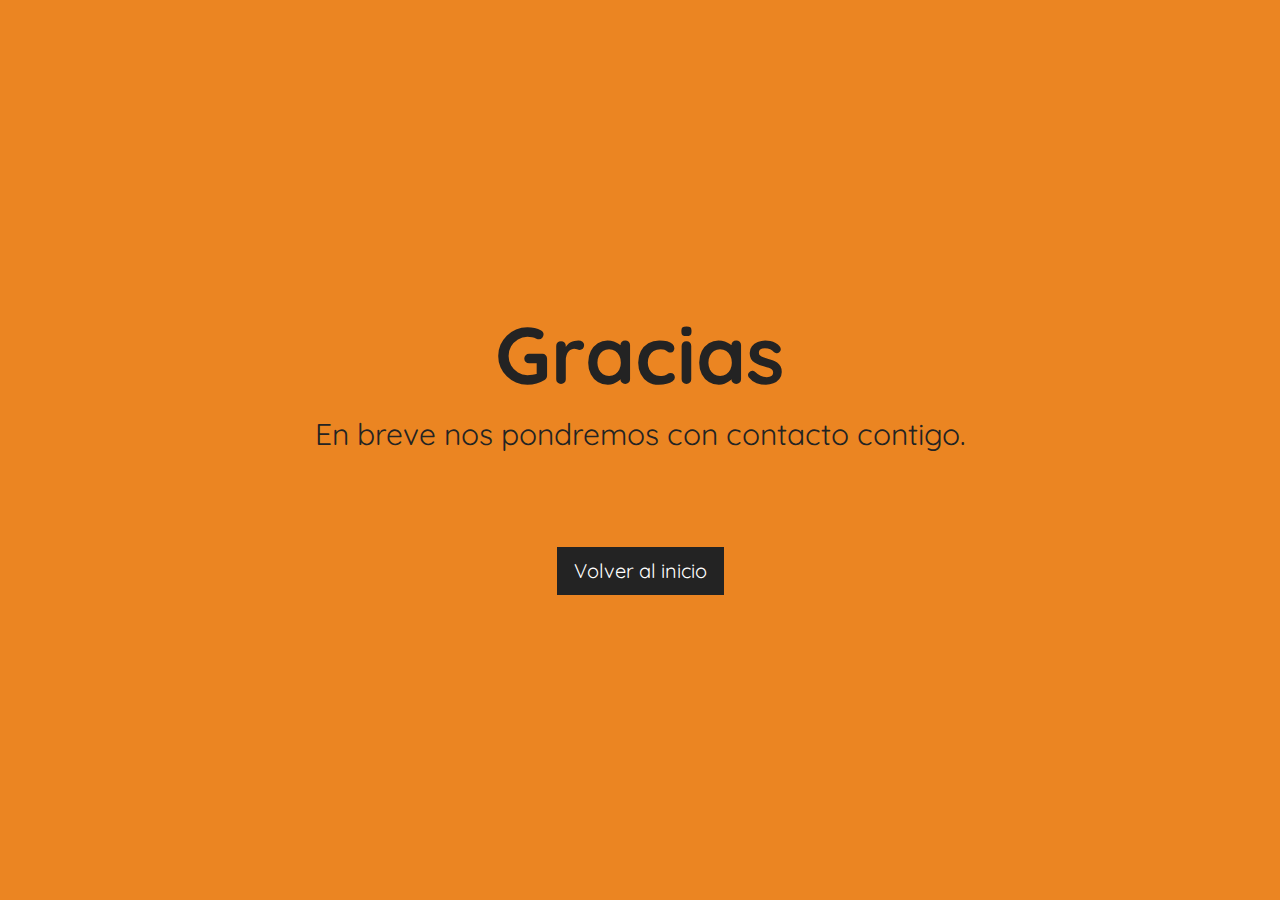
<file: gracias.html>
<!doctype html>
<html>
<head>
    <meta charset="utf-8">
    <meta name="keywords" content="">
    <meta name="description" content="Gracias por contactarnos">
    <meta name="viewport" content="width=device-width, initial-scale=1.0, viewport-fit=cover">
		
	<link href="https://fonts.googleapis.com/css?family=Quicksand" rel="stylesheet">
	<link rel="stylesheet" type="text/css" href="./css/bootstrap.css?1515">
	<link rel="stylesheet" type="text/css" href="style.css?3243">
	<link rel="stylesheet" type="text/css" href="./css/animate.css?9124">
	<link rel="stylesheet" href="./style-font.css">
	<!-- <link rel="stylesheet" type="text/css" href="./css/font-awesome.min.css"> -->
	<link rel="stylesheet" href="https://use.fontawesome.com/releases/v5.7.0/css/all.css" integrity="sha384-lZN37f5QGtY3VHgisS14W3ExzMWZxybE1SJSEsQp9S+oqd12jhcu+A56Ebc1zFSJ" crossorigin="anonymous">

	<link rel="apple-touch-icon" sizes="180x180" href="favicon/apple-touch-icon.png">
	<link rel="icon" type="image/png" sizes="32x32" href="favicon/favicon-32x32.png">
	<link rel="icon" type="image/png" sizes="16x16" href="favicon/favicon-16x16.png">
	<link rel="manifest" href="favicon/site.webmanifest">
	<link rel="mask-icon" href="favicon/safari-pinned-tab.svg" color="#5bbad5">
	<link rel="shortcut icon" href="favicon/favicon.ico">
	<meta name="msapplication-TileColor" content="#000000">
	<meta name="msapplication-config" content="favicon/browserconfig.xml">
    <meta name="theme-color" content="#ffffff">
    
    <meta property="og:image" content="https://www.codeando.cl/favicon/android-chrome-256x256.png" />
    <meta property="og:description" content="Aprende desarrollo web" />
    <meta property="og:url" content="https://www.codeando.cl/" />
    <meta property="og:title" content="Codeando" />
    <meta property="og:type" content="article" />
	
    
	<script src="./js/jquery-3.3.1.min.js?991"></script>
	<script src="./js/bootstrap.bundle.js?46"></script> 
	<script src="./js/blocs.js?5024"></script>
	<!-- <script src="./js/jqBootstrapValidation.js"></script>	
	<script src="./js/formHandler.js?1720"></script>         -->
	<script src="./js/lazysizes.min.js" defer></script>

	<!-- Global site tag (gtag.js) - Google Analytics -->
<script async src="https://www.googletagmanager.com/gtag/js?id=UA-136072339-1"></script>
<script>
  window.dataLayer = window.dataLayer || [];
  function gtag(){dataLayer.push(arguments);}
  gtag('js', new Date());

  gtag('config', 'UA-136072339-1');
</script>

	
	

	
    <title>Codeando</title>

</head>
<body>
	
<div class="page-container">
    

	


<!-- mision -->
<div class="bloc bgc-cadmium-orange tc-dark-jungle-green d-bloc bloc-fill-screen" id="mision">
	<div class="container bloc-lg">
		<div class="row">
			<div class="col">
				<h2 class="text-lg-center h2-style tc-dark-jungle-green ">
					<strong>Gracias</strong>
				</h2>
				<p class="p-style text-lg-center mg-lg">
					En breve nos pondremos con contacto contigo.
                </p>
                
                
				<div class="text-center">
					<a href="index.html" class="btn btn-lg btn-sq btn-dark-jungle-green">Volver al inicio</a>					
				</div>
			</div>
		</div>
	</div>
</div>
<!-- mision END -->



<!-- Footer que solo se ve en la versión móvil -->
<div class="bloc bgc-dark-jungle-green d-bloc" id="footer">
	<div class="container bloc-lg">
		<div class="row">
			<div class="col-sm-12 mg-md">
				<img src="img/logo-movil.png" alt="logo codeando" class="img-fluid center-block">				
			</div>	
			<div class="col-sm-12 mg-md text-center">
				<a href="mailto:cursos@codeandoc" id="link_footer" class="link_footer"><i class="fas fa-envelope "></i> cursos @ codeando . cl</a> <br>
				<a href="https://www.instagram.com/codeando.cl" class="link_footer"><i class="fab fa-instagram"></i> Instagram</a>	<br>
				<a href="https://www.facebook.com/codeando.cl/" class="link_footer"><i class="fa fa-facebook"></i> Facebook</a>		
			</div>
		</div>
	</div>	
</div>		
<!-- Fin footer		 -->

</div>
<!-- Main container END -->

    

</body>
</html>
</file>
<file: style.css>
/*-----------------------------------------------------------------------------------
	    codeando
        Built with Blocs
-----------------------------------------------------------------------------------*/

html{overflow-x: hidden;} 

body{
	margin:0;
	padding:0;
    background:#ed8500;
    overflow-x:hidden;
    -webkit-font-smoothing: antialiased;
	-moz-osx-font-smoothing: grayscale;
	font-family: 'Quicksand', sans-serif;

}
a,button{transition: background .3s ease-in-out;outline: none!important;} /* Prevent ugly blue glow on chrome and safari */
a:hover{text-decoration: none; cursor:pointer;}

.page-preloader{position: fixed;top: 0;bottom: 0;width: 100%;z-index:100000;background:#FFFFFF url("img/pageload-spinner.gif") no-repeat center center;}

/* = Blocs
-------------------------------------------------------------- */

.bloc{
	width:100%;
	clear:both;
	background: 50% 50% no-repeat;
	padding:0 50px;
	-webkit-background-size: cover;
	-moz-background-size: cover;
	-o-background-size: cover;
	background-size: cover;
	position:relative;
	display:inline-block;
}
.bloc .container{
	padding-left:0;
	padding-right:0;
}


/* Sizes */

.bloc-lg{
	padding:100px 50px;
}
.bloc-md {
    padding: 50px 50px;
}

/* = Full Screen Blocs 
-------------------------------------------------------------- */

.bloc-fill-screen{
	min-height:100vh;
	display: flex;
	flex-direction: column;
	padding-top:20px;
	padding-bottom:20px;
}
.bloc-fill-screen > .container{
	align-self: flex-middle;
	flex-grow: 1;
	display: flex;
}
.bloc-fill-screen > .container > .row{
	flex-grow: 1;
	align-self: center;
	width:100%;
}
.bloc-fill-screen .fill-bloc-top-edge, .bloc-fill-screen .fill-bloc-bottom-edge{
	flex-grow: 0;
}
.bloc-fill-screen .fill-bloc-top-edge{
	align-self: flex-start;
}
.bloc-fill-screen .fill-bloc-bottom-edge{
	align-self: flex-end;
}


/* Background Styles */

.bg-center,.bg-l-edge,.bg-r-edge,.bg-t-edge,.bg-b-edge,.bg-tl-edge,.bg-bl-edge,.bg-tr-edge,.bg-br-edge,.bg-repeat{
	-webkit-background-size: auto!important;
	-moz-background-size: auto!important;
	-o-background-size: auto!important;
	background-size: auto!important;
}


/* Video Background Styles */

.video-bg-container, .bloc-video{
	position: absolute;
	top: 0;
	bottom: 0;
	left: 50%;
	right: -50%;
	overflow: hidden;
	transform: translateX(-50%);
	-webkit-transform:translateX(-50%);
}
.bloc-video, .video-bg-container iframe{
	width: auto;
	height: auto;
	min-width: 100%;
	min-height: 100%;
	z-index: 0;
}

/* VIDEO QUETZAL */

#video {
    opacity: 1;
    height: auto;
    width: 100vw;
    /* position: absolute;
    right: 0;
    top: 0; */
    min-width: 100vw;
    min-height: 100%;
    z-index: -2000;
}
#video video {
    background: #232323;
    width: 100%    !important;
    height: auto   !important;
    /* -webkit-filter: blur(5px); 
    filter: blur(5px); */
}
#video-filtro {
    width: 100%;
    height: 100%;
    background: #23232375;
    position: absolute;
    top: 0;
    left: 0;
}
#video-filtro:after {
    content: "";
    width: 100%;
    height: 100%;
    position: absolute;
    top: 0;
    left: 0;
    background: url(http://s14.directupload.net/images/111129/44ga9qid.png);
}
#video-contenido {
    transform: translate(-50%, -50%);
    position: absolute;
    top: 50%;
    left: 50%;
   
    color: white;
    text-align: center;
    font-family: 'Quicksand', sans-serif;
    font-weight: 300;
    font-size: 5vmax;
    width: 50%;
    padding: 20px;
}
#logo-home {
    transform: translate(-50%, -50%);
    font-family: 'Quicksand', sans-serif;
    font-weight: 300;
    position: absolute;
    top: 200px;
    left: 50%;
    z-index: 30000;
    width: 70%;
    margin: auto;
}

#video-boton {
    z-index: 3000;
    height: 100%;
    font-size: 50px;
    background: transparent;
    text-decoration: none;
    color: #ed8500;
    border: none;
}
#video-boton i {
    transition: 0.5s;
}
#video-boton i:hover {
    cursor: pointer;
    color: white;
}

nav {
    transform: translate(0, -50%);
    position: fixed;
    top: 50%;
    right: 0;
    z-index: 100000;
}
#navegacion {
    background: rgba(35, 35, 35, 0);
    width: 200px;
    height: 100%;
    font-family: 'Quicksand', sans-serif;
    font-weight: 300;
    display: grid;
    justify-content: center;
    align-items: center;
    grid-template-columns: 1fr;
    grid-template-areas: 
    "inicio"
    "nuestramision" 
    "cursos" 
    "contacto";
}
#navegacion a {
    background: #0081c9;
    text-decoration: none;
    color: #232323;
    transition: 0.3s;
    font-size: 30px;
    display: block;
    height: 100%;
    margin: 5px;
    text-align: center;
    z-index: 100000;
    position: relative;
    right: -145px;
}

#navegacion div a {
    display: grid;
    width: 100%;
    grid-template-columns: 60px 140px;
    align-items: center;
}
#navegacion div a span {
    padding-left: 5px;
    font-size: 25px;
}
#navegacion div a:hover {
    color: white;

}
#inicio a {
    display: grid;
    width: 100%;
    grid-template-columns: 60px 140px;
    align-items: center;
    width: 300px;
    background: #232323;
    text-decoration: none;
    grid-area: inicio;
    padding: 7px;
    box-sizing: border-box;
}
#inicio a svg {
    padding-left: 3px;
    font-size: 25px;
    width: 180px;
}
#inicio a:hover {
    background: white;
}
#menu-mision {
    grid-area: nuestramision;
}
#menu-cursos {
    grid-area: cursos;
}
#menu-contacto {
    grid-area: contacto;
}

#redes-sociales {
    transform: translate(-50%, -50%);
    position: fixed;
    top: 50%;
    left: 50px;
    color: #ED8500;
    text-align: center;
    font-size: 40px;
    z-index: 30000;
}
#redes-sociales #face a, #redes-sociales #insta a, #redes-sociales #mail a {
    cursor: pointer;
    text-decoration: none;
    transition: 0.3s;
}
#redes-sociales #face, #redes-sociales #insta, #redes-sociales #mail {
    padding: 10px;
    box-sizing: border-box;
}
.color-naranjo {
    color: #ed8500;
}
.color-azul {
    color: #0081c9;
}

#redes-sociales #mail a:hover {
    color: white;
}

#redes-sociales #face a:hover {
    color: #4267b2;
}
#redes-sociales #insta a:hover {
    color: #AB34A9;

}

#contacto {
    background-color: #232323;
    /* background:url(''); */
    background-size: contain;
    padding: 10vh;
}
#contacto h2 {
    font-family: 'Quicksand', sans-serif;
    font-size: 80px;
    text-align: center;
    margin: 0 0 10vh 0;
}
form {
    margin: auto;
    width: 50%;
}
#contacto input, #contacto textarea, #contacto button {
    display: block;
    background: #ed8500;
    color: #232323;
    border: none;
    border-radius: 5px;
    font-family: 'Quicksand', sans-serif;
    font-size: 30px;
    font-weight: 400;
    width: 100%;
    margin: 10px;
    padding: 10px;
    box-sizing: border-box;
    resize: none;
}
#contacto #formulario #mandar {
    margin-top: 25px;
}
#contacto #formulario #mandar:hover {
    background: #0081c9;
    color: white;
    transition: 0,7s;
}


/* Dark theme */

.d-bloc{
	color:rgba(255,255,255,.7);
}
.d-bloc button:hover{
	color:rgba(255,255,255,.9);
}
.d-bloc .icon-round,.d-bloc .icon-square,.d-bloc .icon-rounded,.d-bloc .icon-semi-rounded-a,.d-bloc .icon-semi-rounded-b{
	border-color:rgba(255,255,255,.9);
}
.d-bloc .divider-h span{
	border-color:rgba(255,255,255,.2);
}
.d-bloc .a-btn,.d-bloc .navbar a, .d-bloc a .icon-sm, .d-bloc a .icon-md, .d-bloc a .icon-lg, .d-bloc a .icon-xl, .d-bloc h1 a, .d-bloc h2 a, .d-bloc h3 a, .d-bloc h4 a, .d-bloc h5 a, .d-bloc h6 a, .d-bloc p a{
	color:rgba(255,255,255,.6);
}
.d-bloc .a-btn:hover,.d-bloc .navbar a:hover,.d-bloc a:hover .icon-sm, .d-bloc a:hover .icon-md, .d-bloc a:hover .icon-lg, .d-bloc a:hover .icon-xl, .d-bloc h1 a:hover, .d-bloc h2 a:hover, .d-bloc h3 a:hover, .d-bloc h4 a:hover, .d-bloc h5 a:hover, .d-bloc h6 a:hover, .d-bloc p a:hover{
	color:rgba(255,255,255,1);
}
.d-bloc .navbar-toggle .icon-bar{
	background:rgba(255,255,255,1);
}
.d-bloc .btn-wire,.d-bloc .btn-wire:hover{
	color:rgba(255,255,255,1);
	border-color:rgba(255,255,255,1);
}
.d-bloc .card{
	color:rgba(0,0,0,.5);
}
.d-bloc .card button:hover{
	color:rgba(0,0,0,.7);
}
.d-bloc .card icon{
	border-color:rgba(0,0,0,.7);
}
.d-bloc .card .divider-h span{
	border-color:rgba(0,0,0,.1);
}
.d-bloc .card .a-btn{
	color:rgba(0,0,0,.6);
}
.d-bloc .card .a-btn:hover{
	color:rgba(0,0,0,1);
}
.d-bloc .card .btn-wire, .d-bloc .card .btn-wire:hover{
	color:rgba(0,0,0,.7);
	border-color:rgba(0,0,0,.3);
}


/* Light theme */

.d-bloc .card,.l-bloc{
	color:rgba(0,0,0,.5);
}
.d-bloc .card button:hover,.l-bloc button:hover{
	color:rgba(0,0,0,.7);
}
.l-bloc .icon-round,.l-bloc .icon-square,.l-bloc .icon-rounded,.l-bloc .icon-semi-rounded-a,.l-bloc .icon-semi-rounded-b{
	border-color:rgba(0,0,0,.7);
}
.d-bloc .card .divider-h span,.l-bloc .divider-h span{
	border-color:rgba(0,0,0,.1);
}
.d-bloc .card .a-btn,.l-bloc .a-btn,.l-bloc .navbar a,.l-bloc a .icon-sm, .l-bloc a .icon-md, .l-bloc a .icon-lg, .l-bloc a .icon-xl, .l-bloc h1 a, .l-bloc h2 a, .l-bloc h3 a, .l-bloc h4 a, .l-bloc h5 a, .l-bloc h6 a, .l-bloc p a{
	color:rgba(0,0,0,.6);
}
.d-bloc .card .a-btn:hover,.l-bloc .a-btn:hover,.l-bloc .navbar a:hover, .l-bloc a:hover .icon-sm, .l-bloc a:hover .icon-md, .l-bloc a:hover .icon-lg, .l-bloc a:hover .icon-xl, .l-bloc h1 a:hover, .l-bloc h2 a:hover, .l-bloc h3 a:hover, .l-bloc h4 a:hover, .l-bloc h5 a:hover, .l-bloc h6 a:hover, .l-bloc p a:hover{
	color:rgba(0,0,0,1);
}
.l-bloc .navbar-toggle .icon-bar{
	color:rgba(0,0,0,.6);
}
.d-bloc .card .btn-wire,.d-bloc .card .btn-wire:hover,.l-bloc .btn-wire,.l-bloc .btn-wire:hover{
	color:rgba(0,0,0,.7);
	border-color:rgba(0,0,0,.3);
}


/* = NavBar
-------------------------------------------------------------- */

.hero .hero-nav{
	padding-left:inherit;
	padding-right:inherit;
}
/* Handle Multi Level Navigation */.navbar-light .navbar-nav .nav-link {
	color: rgb(64, 64, 64);
}
.btco-menu li > a {
	padding: 10px 15px;
	color: #000;
}
.btco-menu .active a:focus,.btco-menu li a:focus ,.navbar > .show > a:focus{
	background: transparent;
	outline: 0;
}
.dropdown-menu .show > .dropdown-toggle::after{
	transform: rotate(-90deg);
}

/* = Bric adjustment margins
-------------------------------------------------------------- */

.mg-sm{
	margin-top:10px;
	margin-bottom:10px;
}
.mg-md{
	margin-top:10px;
	margin-bottom:20px;
}
.mg-lg{
	margin-top:10px;
	margin-bottom:40px;
}
.mg-xl{
    margin-top: 10px;
    margin-bottom: 120px;
}
.titulo {
	margin-bottom: 1em;
}

/* = Buttons
-------------------------------------------------------------- */

.btn-d,.btn-d:hover,.btn-d:focus{
	color:#FFF;
	background:rgba(0,0,0,.3);
}

/* Prevent ugly blue glow on chrome and safari */
button{
	outline: none!important;
}

.btn-sq{
	border-radius: 0px;
}

/* = Icons
-------------------------------------------------------------- */
.icon-md{
	font-size:30px!important;
}
.icon-xl{
	font-size:125px!important;
}




.card-sq, .card-sq .card-header, .card-sq .card-footer{
	border-radius:0;
}
.card-rd{
	border-radius:30px;
}
.card-rd .card-header{
	border-radius:29px 29px 0 0;
}
.card-rd .card-footer{
	border-radius:0 0 29px 29px;
}


/* = Forms
-------------------------------------------------------------- */

.form-control{
	border-color:rgba(0,0,0,.1);
	box-shadow:none;
}



/* ScrollToTop button */

.scrollToTop{
	width:40px;
	height:40px;
	position:fixed;
	bottom:20px;
	right:20px;
	opacity: 0;
	z-index: 500;
	transition: all .3s ease-in-out;
}
.scrollToTop span{
	margin-top: 6px;
}
.showScrollTop{
	font-size: 14px;
	opacity: 1;
}

/* = Custom Styling
-------------------------------------------------------------- */

h1,h2,h3,h4,h5,h6,p,label,.btn,a{
	font-family: 'Quicksand', sans-serif;
}
.container{
	max-width:1170px;
}
.h2-style{
	font-size:80px;
}
.p-style{
	font-size:30px;
}
.h3-style{
	font-size:45px;
}
.h3-ruby-style{
	font-size:45px;
}
.h3-javascript-style{
	font-size:45px;
	opacity:1.0;
}



/* = Colour
-------------------------------------------------------------- */

/* Background colour styles */

.bgc-cadmium-orange{
	background-color:#EB8522;
}
.bgc-dark-jungle-green{
	background-color:#232323;
}

/* Text colour styles */

.tc-dark-jungle-green{
	color:#232323!important;
}
.tc-white{
	color:#FFFFFF!important;
}
.tc-cadmium-orange {
	color: #EB8522;
}

/* Button colour styles */

.btn-dark-jungle-green{
	background:#232323;
	color:#FFFFFF!important;
}
.btn-dark-jungle-green:hover{
	background:#1c1c1c!important;
	color:#FFFFFF!important;
}
.btn-cadmium-orange{
	background:#EB8522;
	color:#FFFFFF!important;
}
.btn-cadmium-orange:hover{
	background:#bc6a1b!important;
	color:#FFFFFF!important;
}

/* Icon colour styles */

.icon-blue-ncs{
	color:#0081C9!important;
	border-color:#0081C9!important;
}
.icon-venetian-red{
	color:#C90813!important;
	border-color:#C90813!important;
}
.icon-dandelion{
	color:#F3DC38!important;
	border-color:#F3DC38!important;
}

#principal {
    width: 100vw;
	/* display: flex;
	flex-direction: column;
	padding-top:20px;
	padding-bottom:20px; */
}





/* = Mobile adjustments 
-------------------------------------------------------------- */

@media (max-width: 1024px)
{
    .bloc{
        padding-left: 20px; 
        padding-right: 20px;  
    }
    .bloc.full-width-bloc, .bloc-tile-2.full-width-bloc .container, .bloc-tile-3.full-width-bloc .container, .bloc-tile-4.full-width-bloc .container{
        padding-left: 0; 
        padding-right: 0;  
    }
}
@media only screen and (min-device-width : 768px) and (max-device-width : 1024px) and (orientation : landscape) {.b-parallax{background-attachment:scroll;}}
@media only screen and (min-device-width: 1024px) and (max-device-width: 1366px) and (-webkit-min-device-pixel-ratio: 1.5) {.b-parallax{background-attachment:scroll;}}
/* @media (max-width: 991px)
{
    .container{width:100%;}
    .b-parallax{background-attachment:scroll;}
    .page-container, #hero-bloc{overflow-x: hidden;position: relative;} 
    .bloc{padding-left: constant(safe-area-inset-left);padding-right: constant(safe-area-inset-right);} 
    .bloc-group, .bloc-group .bloc{display:block;width:100%;}
} */
@media (min-width: 768px)
{
    #footer {
        display: none;
    }
}
@media (max-width: 767px)
{
    .page-container{
        overflow-x: hidden;
        position:relative;
    }
    .b-parallax{
        background-attachment:scroll;
    }
    
    .bloc-tile-2 .container, .bloc-tile-3 .container, .bloc-tile-4 .container{
        padding-left:0;padding-right:0;
    }
    .a-block{
        padding:0 10px;
    }
    .btn-dwn{
       display:none; 
    }
    .voffset{
        margin-top:5px;
    }
    .voffset-md{
        margin-top:20px;
    }
    .voffset-lg{
        margin-top:30px;
    }
    form{
        padding:5px;
    }
    .close-lightbox{
        display:inline-block;
    }
    .blocsapp-device-iphone5{
	   background-size: 216px 425px;
	   padding-top:60px;
	   width:216px;
	   height:425px;
    }
    .blocsapp-device-iphone5 img{
	   width: 180px;
	   height: 320px;
    }
    video {
        display: none;
    }	
    #redes-sociales {
        display: none;
    }
    #navegacion {
        display: none;
    }
    /* #video-filtro {
        display: none;
    } */
    #principal {
        background-image: url('img/fondo-movil-desenfoque.jpg');
        background-position: center;
        min-height:100vh;
        z-index: -100;
        /* width:100%;
        clear:both;
        /* background: 50% 50% no-repeat; */
        /* padding:0 50px; */
        -webkit-background-size: cover;
        -moz-background-size: cover;
        -o-background-size: cover;
        background-size: cover;
        position:relative;
        display:inline-block;
    }
    #logo-home {
        width: 90%;
    }
    #contacto h2, #mision h2, #cursos h2 {        
        font-size: 6vmax;        
    }
    form {
        width: 100%;
    }
    #contacto input, #contacto textarea {
        font-size: 20px;
    }
    #contacto button {
        font-size: 1.5em;
    }
    #mision p {
        margin-left: 0.5em;
        margin-right: 0.5em;
    }
    
}

@media (max-width: 991px){
	 }

@media (max-width: 767px){
	 }

@media (max-width: 575px){
	 }
/* @@@@@@@@@ */

#datos h4 {
	font-weight: bold;
	text-align: center;
}

#cowork span:hover {
    color: white!important;
    transition: 0.7s;
}

#mision p {
	margin-bottom: 3em;
	text-align: justify;
}
#mision h2 {
	text-align: center;
}

.link:hover {
    background-color: #EB8522;
    transition: 0.7s;
}
#cursos h3, #cursos h4 {
	text-align: center;
}
#cursos h4 {
	font-size: 2em;
}
#cursos h2 {
	text-align: center;
}

/* modales */
.modal-header, .modal-body {
	background-color: #232323;
	color: white;
}
.modal-body .close {
	color:white;
	text-shadow: none;
    opacity: 1;
}
.modal-body .close:hover {
	color:#EB8522!important;
	text-shadow: none;
    opacity: 1;
}
.modal-body p {
	text-align: justify;
	font-size: 1.2em;
}
.modal-body li {
	font-size: 1.2em;
}

a.link_footer {
    color: white!important;
}



#cursos-items {
    display: grid;
    grid-template-columns: 1fr;
    width: 100vw;
    padding: 0 20px;
    box-sizing: border-box;
}
img.ilustraciones-curso {
    width: 90%;
}
img#primera-app {
    width: 70%;
}
.item-curso a {
    display: grid;
    grid-template-columns: 1fr;
    grid-template-rows: auto auto auto;
    align-items: center;
}
.item-curso a:hover {
    background: #ED8500;
}
.item-curso a:hover h3 {
    color: white;
}
.item-curso a h3 {
    color: #ED8500;
    font-size:4vmax;
    transition: 0.5s;
}
#cursos .item-curso a h4.fecha-inicio {
    color: #0081C9;
    font-size:3.5vmax;
}

#empresas-colegios {
    width: 100vw;
    margin: auto;
    padding-top: 80px;
    display: grid;
    grid-template-columns: 1fr;
    grid-template-rows: auto;
    background: #ED8500;
    background-image: url('img/fondo-educacion-fin.png');
    background-position: top;
    background-size: cover;
    background-repeat: no-repeat;
    box-sizing: border-box;
}
#empresas-colegios p {
    font-size: 2.5vmax;
    width: 70%;
    text-align: center;
    margin:auto;
    color: white;
}
#icono-empresa-colegio {
    width: 20%;
    margin: 0 auto 50px auto;
    padding-top: 40px;
}
#boton-empresas-colegios {
    width: 200px;
    margin: auto;
    margin-top: 40px;
    background: #1d1d1b;
    color: white;
    font-weight: bold;
    transition: 0.5s;
}
#boton-empresas-colegios:hover {
    background: #0081c9;
}
#datos hr {
    width: 30%;
    margin: 40px auto;
    background: #0081c9;
}
#cruz-naranjo-negro {
    width:10%;
    position: absolute;
    left: 50%;
    transform: translate(-50%, -50%);
    z-index: 10000;
}

#segunda-info {
    display: grid;
    grid-template-columns: 1fr;
    grid-template-rows: 1fr 1fr 1fr;
    align-items: center;
    justify-items: center;
    width: 100vw;
    background: #EB8522;
    background: -moz-linear-gradient(#0081c9 0%, #EB8522 100%);
    background: -webkit-linear-gradient(#0081c9 0%, #EB8522 100%);
    background: linear-gradient(#0081c9 0%, #EB8522 100%);
    margin-bottom: 40px;
}
#segunda-info div img {
    width: 100%;
}
#segunda-info div {
    width: 80%;
    padding: 30px;
    box-sizing: border-box;
}
#segunda-info-texto {
    text-align: center;
    font-size: 4vmax;
    color: black;
    width: 100%;
}
#segunda-info-texto p {
    text-align: center;
    position: relative;
    padding-bottom: 30px;
}
#segunda-info-texto p:last-of-type {
    padding-bottom: 0;
}
#segunda-info-texto p::after {
    content: " ";
    height: 3px;
    width: 100px;
    background: #EB8522;
    transform: translate(-50%, -50%);
    position: absolute;
    top: 100%;
    left: 50%;
    margin: auto;
}
#segunda-info-texto p:last-of-type::after {
    content: none;
}
#primera-info {
    padding: 30px 30px;
}
@media (min-width: 500px){
    #segunda-info {
        display: grid;
        grid-template-columns: 1fr 1fr 1fr;
        grid-template-rows: 1fr;
        align-items: center;
        justify-items: center;
        width: 100vw;
        background: #EB8522;
        background: -moz-linear-gradient(#0081c9 0%, #EB8522 100%);
        background: -webkit-linear-gradient(#0081c9 0%, #EB8522 100%);
        background: linear-gradient(#0081c9 0%, #EB8522 100%);
        margin-bottom: 40px;
    }
    #segunda-info div img {
        width: 100%;
    }
    #segunda-info div {
        width: 90%;
        padding: 30px;
        box-sizing: border-box;
    }
    #segunda-info-texto {
        text-align: center;
        font-size: 2.5vmax;
        color: black;
        width: 100%;
    }
    #segunda-info-texto p {
        position: relative;
        padding-bottom: 30px;
    }
    #segunda-info-texto p:last-of-type {
        padding-bottom: 0;
    }
    #segunda-info-texto p::after {
        content: " ";
        height: 3px;
        width: 100px;
        background: #EB8522;
        transform: translate(-50%, -50%);
        position: absolute;
        top: 100%;
        left: 50%;
        margin: auto;
    }
    #segunda-info-texto p:last-of-type::after {
        content: none;
    }
}

@media (min-width: 650px){
    #segunda-info {
        display: grid;
        grid-template-columns: 1fr 1fr 1fr;
        grid-template-rows: 1fr;
        align-items: center;
        justify-items: center;
        width: 100vw;
        margin: auto;
        background: #EB8522;
        background: -moz-linear-gradient(#0081c9 0%, #EB8522 100%);
        background: -webkit-linear-gradient(#0081c9 0%, #EB8522 100%);
        background: linear-gradient(#0081c9 0%, #EB8522 100%);
        margin-bottom: 40px;
        padding: 30px 70px;
    }
    #segunda-info div img {
        width: 100%;
    }
    #segunda-info div {
        width: 90%;
        padding: 30px;
        box-sizing: border-box;
    }
    #segunda-info-texto {
        text-align: center;
        font-size: 2.5vmax;
        color: black;
        width: 100%;
    }
    #segunda-info-texto p {
        position: relative;
        padding-bottom: 30px;
    }
    #segunda-info-texto p:last-of-type {
        padding-bottom: 0;
    }
    #segunda-info-texto p::after {
        content: " ";
        height: 3px;
        width: 100px;
        background: #EB8522;
        transform: translate(-50%, -50%);
        position: absolute;
        top: 100%;
        left: 50%;
        margin: auto;
    }
    #segunda-info-texto p:last-of-type::after {
        content: none;
    }
    #primera-info {
        padding: 30px 100px;
    }

    #cruz-naranjo-negro {
        width:6%;
    }
    .item-curso a {
        display: grid;
        grid-template-columns: 1fr;
        grid-template-rows: 100px 110px auto;
        align-items: center;
    }
    #cursos-items {
        display: grid;
        grid-template-columns: 1fr 1fr 1fr;
        width: 100%;
    }
    .item-curso a h3 {
        font-size:3vmax;
    }
    #cursos .item-curso a h4.fecha-inicio {
        font-size:2.5vmax;
    }
    #datos hr {
        margin: 70px auto;
    }
    #icono-empresa-colegio {
        width: 20%;
        margin: 0 auto 50px auto;
    }
}
@media (min-width: 900px){
    #segunda-info {
        display: grid;
        grid-template-columns: 1fr 1fr 1fr;
        grid-template-rows: 1fr;
        align-items: center;
        justify-items: center;
        width: 100vw;
        background: #EB8522;
        background: -moz-linear-gradient(#0081c9 0%, #EB8522 100%);
        background: -webkit-linear-gradient(#0081c9 0%, #EB8522 100%);
        background: linear-gradient(#0081c9 0%, #EB8522 100%);
        margin-bottom: 40px;
        padding: 30px 70px;
    }
    #segunda-info div img {
        width: 100%;
    }
    #segunda-info div {
        width: 80%;
        padding: 30px;
        box-sizing: border-box;
    }
    #segunda-info-texto {
        text-align: center;
        font-size: 2.5vmax;
        color: black;
        width: 100%;
    }
    #segunda-info-texto p {
        position: relative;
        padding-bottom: 30px;
    }
    #segunda-info-texto p:last-of-type {
        padding-bottom: 0;
    }
    #segunda-info-texto p::after {
        content: " ";
        height: 3px;
        width: 100px;
        background: #EB8522;
        transform: translate(-50%, -50%);
        position: absolute;
        top: 100%;
        left: 50%;
        margin: auto;
    }
    #segunda-info-texto p:last-of-type::after {
        content: none;
    }
    #primera-info {
        padding: 30px 130px;
    }

    #cruz-naranjo-negro {
        width:4%;
    }
    .item-curso a {
        display: grid;
        grid-template-columns: 1fr;
        grid-template-rows: 200px 130px auto;
        align-items: center;
    }
    #icono-empresa-colegio {
        width: 15%;
        margin: 0 auto 50px auto;
    }
}
@media (min-width: 1400px){
    .item-curso a {
        display: grid;
        grid-template-columns: 1fr;
        grid-template-rows: 300px 130px auto;
        align-items: center;
    }
}

#cursos {
    background: #1d1d1d;
    /* background-image: url('img/fondo-cursos-4.png'); */
    background-position: top;
    background-size: cover;
    background-repeat: no-repeat;
    box-sizing: border-box;
}


/* #datos {
    background: #232323;
    background-image: url('img/fondo-info-2.png');
    background-position: top;
    background-size: cover;
    background-repeat: no-repeat;
    box-sizing: border-box;
} */

/* #principal {
    height: 100%;
} */


/* #cerebro {
    justify-self: right;
} */

/* carrusel */

.carousel-caption {
    position: absolute;
    right: 15%;
    bottom: 150px;
    left: 15%;
    z-index: 10;
    padding-top: 20px;
    padding-bottom: 20px;
    color: #fff;
    text-align: right;
}
</file>
<file: style-font.css>
@font-face {
	font-family: 'et-line';
	src:url('fonts/et-line.eot');
	src:url('fonts/et-line.eot?#iefix') format('embedded-opentype'),
		url('fonts/et-line.woff') format('woff'),
		url('fonts/et-line.ttf') format('truetype'),
		url('fonts/et-line.svg#et-line') format('svg');
	font-weight: normal;
	font-style: normal;
}

/* Use the following CSS code if you want to use data attributes for inserting your icons */
[data-icon]:before {
	font-family: 'et-line';
	content: attr(data-icon);
	speak: none;
	font-weight: normal;
	font-variant: normal;
	text-transform: none;
	line-height: 1;
	-webkit-font-smoothing: antialiased;
	-moz-osx-font-smoothing: grayscale;
	display:inline-block;
}

/* Use the following CSS code if you want to have a class per icon */
/*
Instead of a list of all class selectors,
you can use the generic selector below, but it's slower:
[class*="icon-"] {
*/
.icon-mobile, .icon-laptop, .icon-desktop, .icon-tablet, .icon-phone, .icon-document, .icon-documents, .icon-search, .icon-clipboard, .icon-newspaper, .icon-notebook, .icon-book-open, .icon-browser, .icon-calendar, .icon-presentation, .icon-picture, .icon-pictures, .icon-video, .icon-camera, .icon-printer, .icon-toolbox, .icon-briefcase, .icon-wallet, .icon-gift, .icon-bargraph, .icon-grid, .icon-expand, .icon-focus, .icon-edit, .icon-adjustments, .icon-ribbon, .icon-hourglass, .icon-lock, .icon-megaphone, .icon-shield, .icon-trophy, .icon-flag, .icon-map, .icon-puzzle, .icon-basket, .icon-envelope, .icon-streetsign, .icon-telescope, .icon-gears, .icon-key, .icon-paperclip, .icon-attachment, .icon-pricetags, .icon-lightbulb, .icon-layers, .icon-pencil, .icon-tools, .icon-tools-2, .icon-scissors, .icon-paintbrush, .icon-magnifying-glass, .icon-circle-compass, .icon-linegraph, .icon-mic, .icon-strategy, .icon-beaker, .icon-caution, .icon-recycle, .icon-anchor, .icon-profile-male, .icon-profile-female, .icon-bike, .icon-wine, .icon-hotairballoon, .icon-globe, .icon-genius, .icon-map-pin, .icon-dial, .icon-chat, .icon-heart, .icon-cloud, .icon-upload, .icon-download, .icon-target, .icon-hazardous, .icon-piechart, .icon-speedometer, .icon-global, .icon-compass, .icon-lifesaver, .icon-clock, .icon-aperture, .icon-quote, .icon-scope, .icon-alarmclock, .icon-refresh, .icon-happy, .icon-sad, .icon-facebook, .icon-twitter, .icon-googleplus, .icon-rss, .icon-tumblr, .icon-linkedin, .icon-dribbble {
	font-family: 'et-line';
	speak: none;
	font-style: normal;
	font-weight: normal;
	font-variant: normal;
	text-transform: none;
	line-height: 1;
	-webkit-font-smoothing: antialiased;
	-moz-osx-font-smoothing: grayscale;
	display:inline-block;
}
.icon-mobile:before {
	content: "\e000";
}
.icon-laptop:before {
	content: "\e001";
}
.icon-desktop:before {
	content: "\e002";
}
.icon-tablet:before {
	content: "\e003";
}
.icon-phone:before {
	content: "\e004";
}
.icon-document:before {
	content: "\e005";
}
.icon-documents:before {
	content: "\e006";
}
.icon-search:before {
	content: "\e007";
}
.icon-clipboard:before {
	content: "\e008";
}
.icon-newspaper:before {
	content: "\e009";
}
.icon-notebook:before {
	content: "\e00a";
}
.icon-book-open:before {
	content: "\e00b";
}
.icon-browser:before {
	content: "\e00c";
}
.icon-calendar:before {
	content: "\e00d";
}
.icon-presentation:before {
	content: "\e00e";
}
.icon-picture:before {
	content: "\e00f";
}
.icon-pictures:before {
	content: "\e010";
}
.icon-video:before {
	content: "\e011";
}
.icon-camera:before {
	content: "\e012";
}
.icon-printer:before {
	content: "\e013";
}
.icon-toolbox:before {
	content: "\e014";
}
.icon-briefcase:before {
	content: "\e015";
}
.icon-wallet:before {
	content: "\e016";
}
.icon-gift:before {
	content: "\e017";
}
.icon-bargraph:before {
	content: "\e018";
}
.icon-grid:before {
	content: "\e019";
}
.icon-expand:before {
	content: "\e01a";
}
.icon-focus:before {
	content: "\e01b";
}
.icon-edit:before {
	content: "\e01c";
}
.icon-adjustments:before {
	content: "\e01d";
}
.icon-ribbon:before {
	content: "\e01e";
}
.icon-hourglass:before {
	content: "\e01f";
}
.icon-lock:before {
	content: "\e020";
}
.icon-megaphone:before {
	content: "\e021";
}
.icon-shield:before {
	content: "\e022";
}
.icon-trophy:before {
	content: "\e023";
}
.icon-flag:before {
	content: "\e024";
}
.icon-map:before {
	content: "\e025";
}
.icon-puzzle:before {
	content: "\e026";
}
.icon-basket:before {
	content: "\e027";
}
.icon-envelope:before {
	content: "\e028";
}
.icon-streetsign:before {
	content: "\e029";
}
.icon-telescope:before {
	content: "\e02a";
}
.icon-gears:before {
	content: "\e02b";
}
.icon-key:before {
	content: "\e02c";
}
.icon-paperclip:before {
	content: "\e02d";
}
.icon-attachment:before {
	content: "\e02e";
}
.icon-pricetags:before {
	content: "\e02f";
}
.icon-lightbulb:before {
	content: "\e030";
}
.icon-layers:before {
	content: "\e031";
}
.icon-pencil:before {
	content: "\e032";
}
.icon-tools:before {
	content: "\e033";
}
.icon-tools-2:before {
	content: "\e034";
}
.icon-scissors:before {
	content: "\e035";
}
.icon-paintbrush:before {
	content: "\e036";
}
.icon-magnifying-glass:before {
	content: "\e037";
}
.icon-circle-compass:before {
	content: "\e038";
}
.icon-linegraph:before {
	content: "\e039";
}
.icon-mic:before {
	content: "\e03a";
}
.icon-strategy:before {
	content: "\e03b";
}
.icon-beaker:before {
	content: "\e03c";
}
.icon-caution:before {
	content: "\e03d";
}
.icon-recycle:before {
	content: "\e03e";
}
.icon-anchor:before {
	content: "\e03f";
}
.icon-profile-male:before {
	content: "\e040";
}
.icon-profile-female:before {
	content: "\e041";
}
.icon-bike:before {
	content: "\e042";
}
.icon-wine:before {
	content: "\e043";
}
.icon-hotairballoon:before {
	content: "\e044";
}
.icon-globe:before {
	content: "\e045";
}
.icon-genius:before {
	content: "\e046";
}
.icon-map-pin:before {
	content: "\e047";
}
.icon-dial:before {
	content: "\e048";
}
.icon-chat:before {
	content: "\e049";
}
.icon-heart:before {
	content: "\e04a";
}
.icon-cloud:before {
	content: "\e04b";
}
.icon-upload:before {
	content: "\e04c";
}
.icon-download:before {
	content: "\e04d";
}
.icon-target:before {
	content: "\e04e";
}
.icon-hazardous:before {
	content: "\e04f";
}
.icon-piechart:before {
	content: "\e050";
}
.icon-speedometer:before {
	content: "\e051";
}
.icon-global:before {
	content: "\e052";
}
.icon-compass:before {
	content: "\e053";
}
.icon-lifesaver:before {
	content: "\e054";
}
.icon-clock:before {
	content: "\e055";
}
.icon-aperture:before {
	content: "\e056";
}
.icon-quote:before {
	content: "\e057";
}
.icon-scope:before {
	content: "\e058";
}
.icon-alarmclock:before {
	content: "\e059";
}
.icon-refresh:before {
	content: "\e05a";
}
.icon-happy:before {
	content: "\e05b";
}
.icon-sad:before {
	content: "\e05c";
}
.icon-facebook:before {
	content: "\e05d";
}
.icon-twitter:before {
	content: "\e05e";
}
.icon-googleplus:before {
	content: "\e05f";
}
.icon-rss:before {
	content: "\e060";
}
.icon-tumblr:before {
	content: "\e061";
}
.icon-linkedin:before {
	content: "\e062";
}
.icon-dribbble:before {
	content: "\e063";
}
</file>
